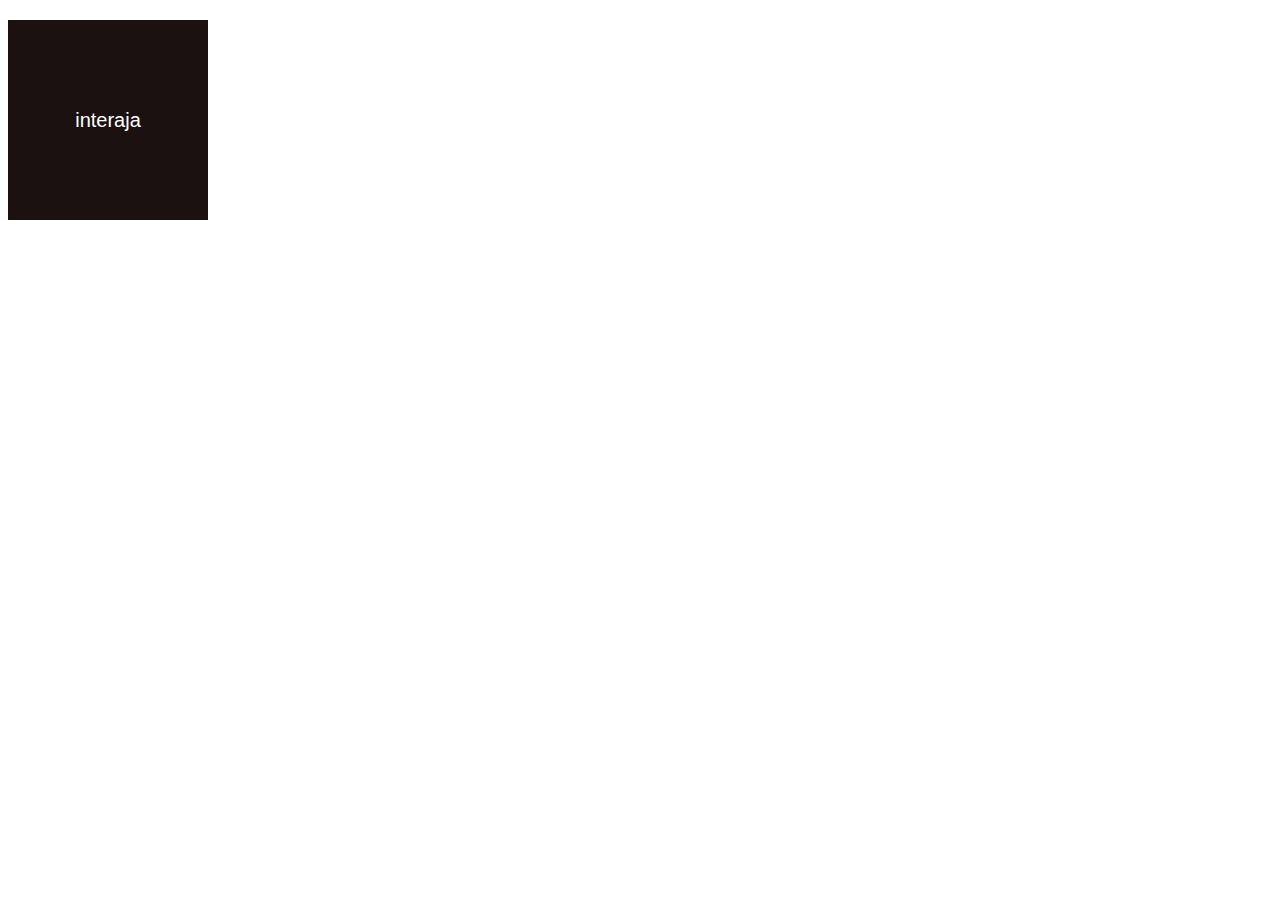
<file: aula10/ex006/index.html>
<!DOCTYPE html>
<html lang="pt-br">
<head>
  <meta charset="UTF-8">
  <meta http-equiv="X-UA-Compatible" content="IE=edge">
  <meta name="viewport" content="width=device-width, initial-scale=1.0">
  <title>Eventos DOM</title>
  <link rel="stylesheet" href="style.css">
  <script src="script.js"></script>
</head>
<body>
  <div id='area' >
      <p>interaja</p>

  </div>
</body>
</html>
</file>
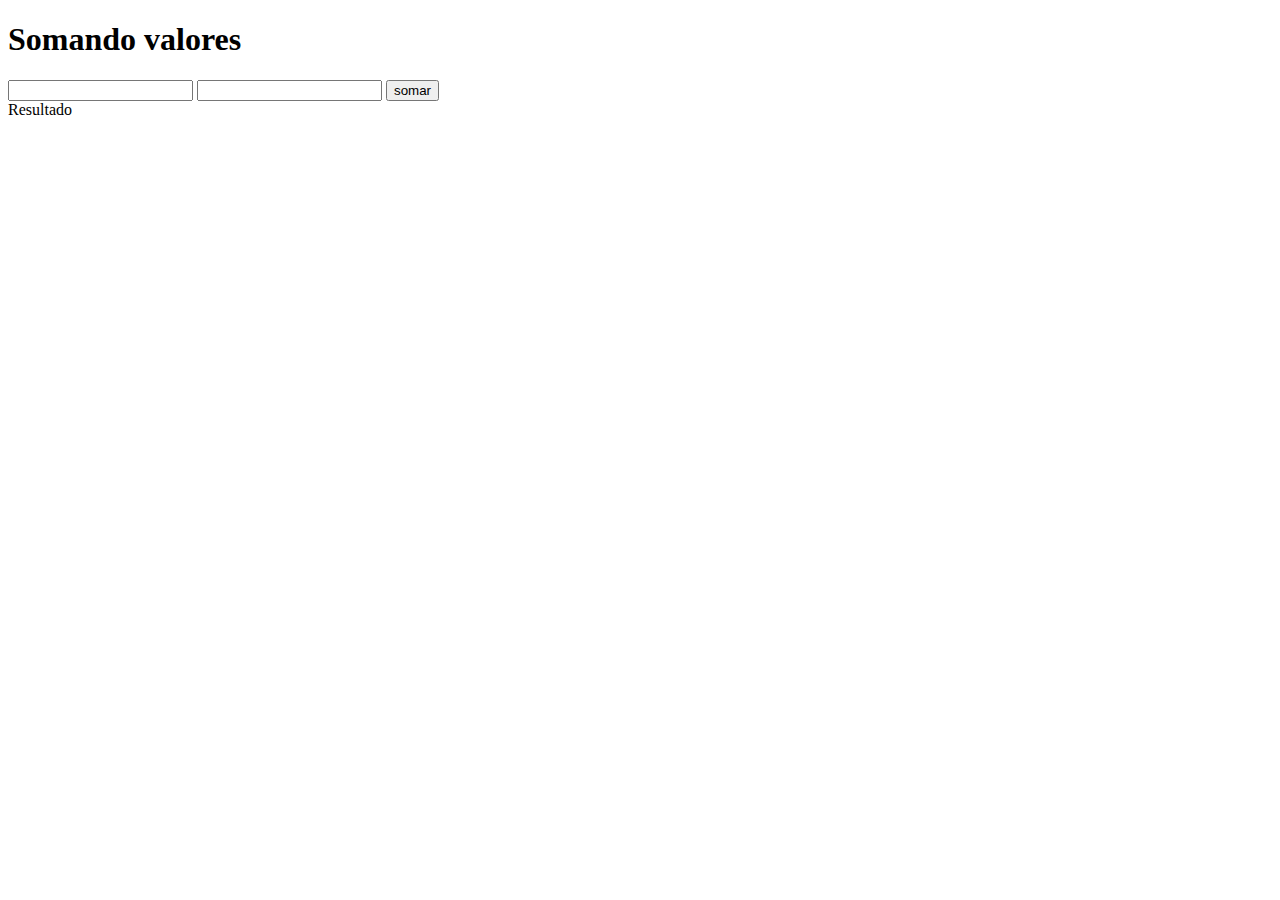
<file: aula10/ex007/index.html>
<!DOCTYPE html>
<html lang="pt-br">
<head>
  <meta charset="UTF-8">
  <meta http-equiv="X-UA-Compatible" content="IE=edge">
  <meta name="viewport" content="width=device-width, initial-scale=1.0">
  <title>Somando números</title>
</head>
<body>
  <h1>Somando valores</h1>
  <input type="number" name="txtn1" id="txtn1">
  <input type="number" name="txtn2" id="txtn2">
  <input type="button" value="somar" onclick="somar()">
  <div id="res">Resultado</div>
  <script>
    function somar() {
      var tn1 = window.document.getElementById('txtn1')
      var tn2 = window.document.getElementById('txtn2')
      var res =window.document.getElementById('res')
      var n1 =Number(tn1.value)
      var n2 =Number(tn2.value)
      var s = n1 + n2
      res.innerHTML = `o resultado da soma de ${n1} e ${n2} é de ${s}`
    }
  </script>
</body>
</html>
</file>
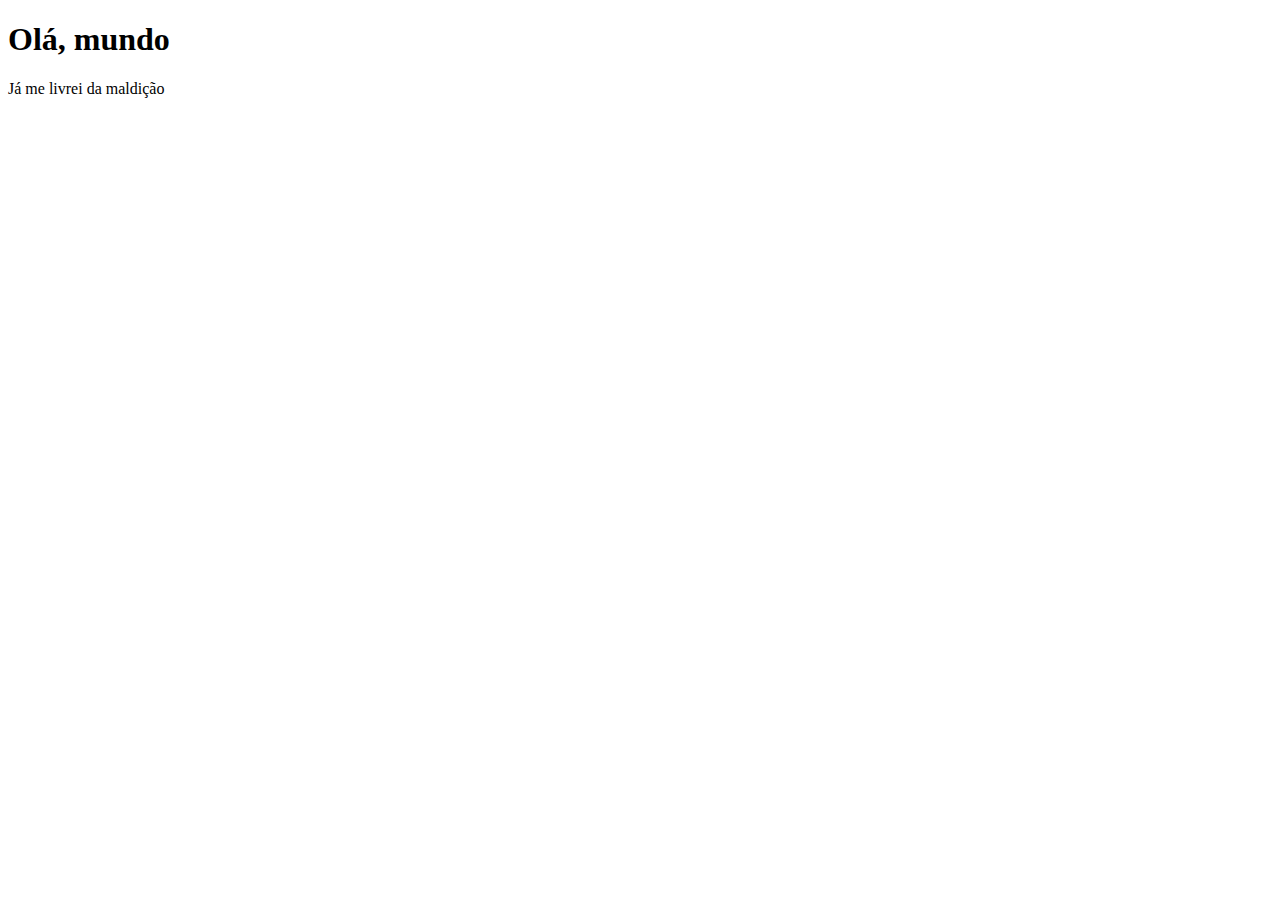
<file: aula04/ex001.html>
<!DOCTYPE html>
<html lang="pt-br">
<head>
    <meta charset="UTF-8">
    <meta http-equiv="X-UA-Compatible" content="IE=edge">
    <meta name="viewport" content="width=device-width, initial-scale=1.0">
    <title>Meu primeiro programa</title>
</head>
<body>
    <h1>Olá, mundo</h1>
    <p>Já me livrei da maldição</p>
    <script>
        window.alert('Minha primeira mensagem')
        window.confirm('Está gostando de JS?')
        window.prompt('Qual é seu nome?')
        
    </script>
</body>
</html>
</file>
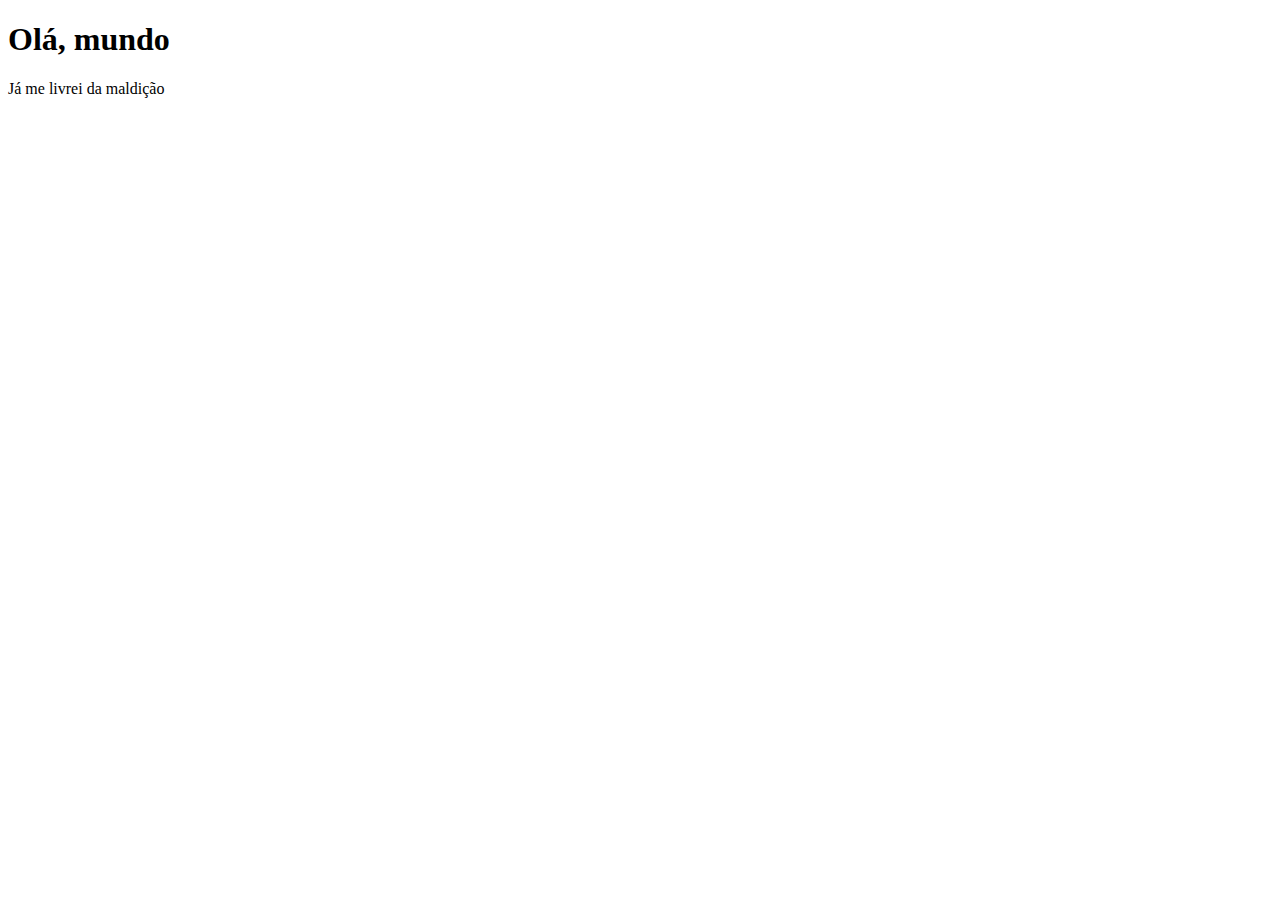
<file: aula06/ex002.html>
<!DOCTYPE html>
<html lang="pt-br">
<head>
    <meta charset="UTF-8">
    <meta http-equiv="X-UA-Compatible" content="IE=edge">
    <meta name="viewport" content="width=device-width, initial-scale=1.0">
    <title>Meu primeiro programa</title>
</head>
<body>
    <h1>Olá, mundo</h1> <!-- Comentário em HTML -->
    <p>Já me livrei da maldição</p>
    <script>
     
       var nome = window.prompt('Qual é seu nome?')
       window.alert('É um grande prazer em te conhecer, ' + nome) //Concatenação
       
    </script>
</body>
</html>
</file>
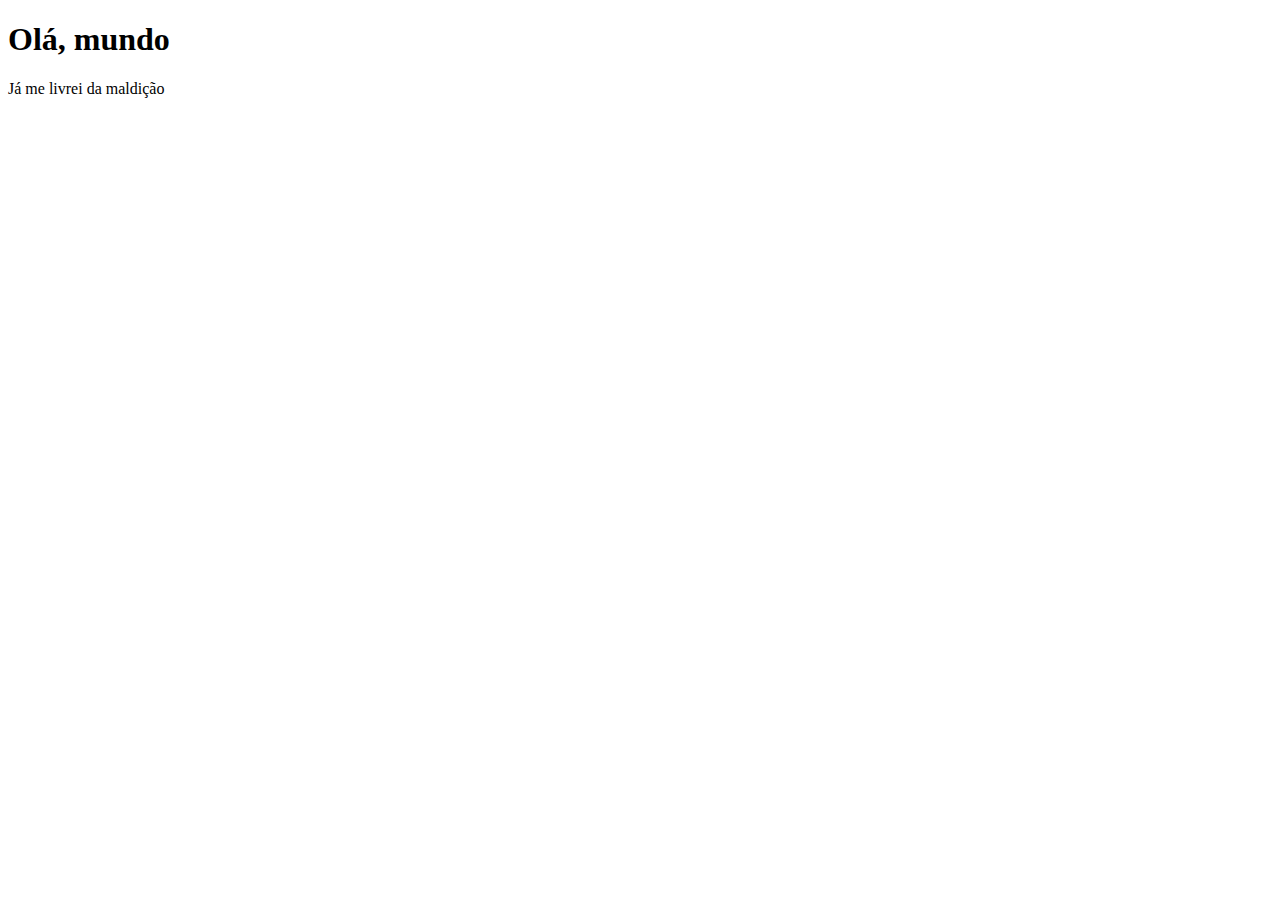
<file: aula06/ex003.html>
<!DOCTYPE html>
<html lang="pt-br">
<head>
    <meta charset="UTF-8">
    <meta http-equiv="X-UA-Compatible" content="IE=edge">
    <meta name="viewport" content="width=device-width, initial-scale=1.0">
    <title>Meu primeiro programa</title>
</head>
<body>
    <h1>Olá, mundo</h1> <!-- Comentário em HTML -->
    <p>Já me livrei da maldição</p>
    <script>
      var n1 = Number(window.prompt('Digite um número'))
       var n2 = Number(window.prompt('Digite outro número'))
       var soma = n1 + n2 
        window.alert('A soma dos valores é ' + soma)
        // (number + number) para adição
        // (string + string) para concatenar

    </script>
</body>
</html>
</file>
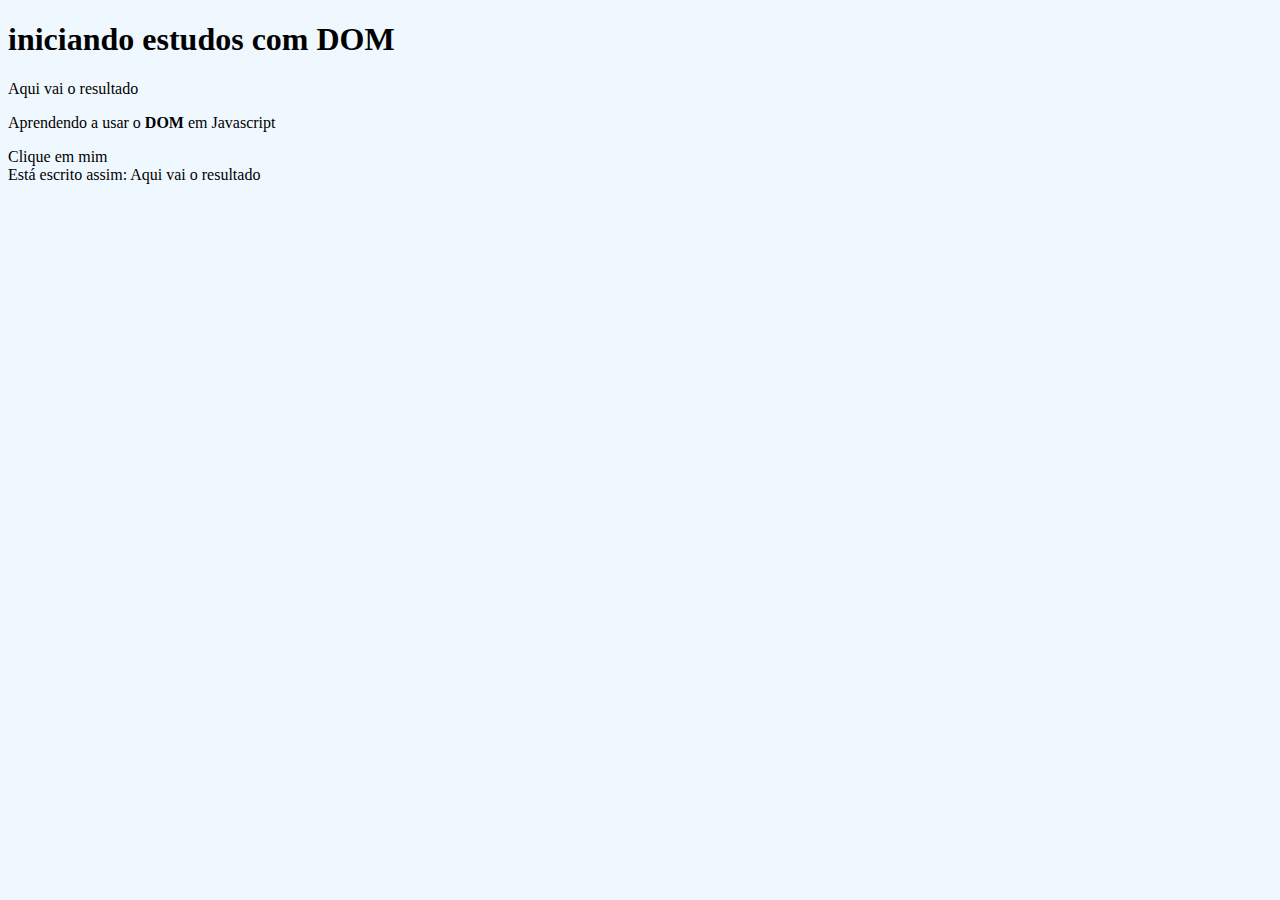
<file: aula09/ex005.html>
<!DOCTYPE html>
<html lang="pt-br">
<head>
    <meta charset="UTF-8">
    <meta http-equiv="X-UA-Compatible" content="IE=edge">
    <meta name="viewport" content="width=device-width, initial-scale=1.0">
    <title>Primeiros passos com DOM</title>
    <link rel="stylesheet" href="style.css">
</head>
<body>
    <h1>iniciando estudos com DOM</h1>
    <p>Aqui vai o resultado</p>
    <p>Aprendendo a usar o <strong>DOM</strong> em Javascript</p>
    <div>Clique em mim</div> 
    <br>
</body>
<script src="script.js"></script>
</html>
</file>
<file: aula10/ex006/style.css>
div#area {
  background-color: rgb(27, 17, 17);
  font: normal 15pt arial;
  color: white;
  width: 200px;
  height: 200px;
  text-align: center;
  line-height: 200px; }
</file>
<file: aula09/style.css>
body {
    background-color: aliceblue;
    color: black;
    
}
div {
    display: inline;
}
div:hover {
    color: crimson;
}
</file>
